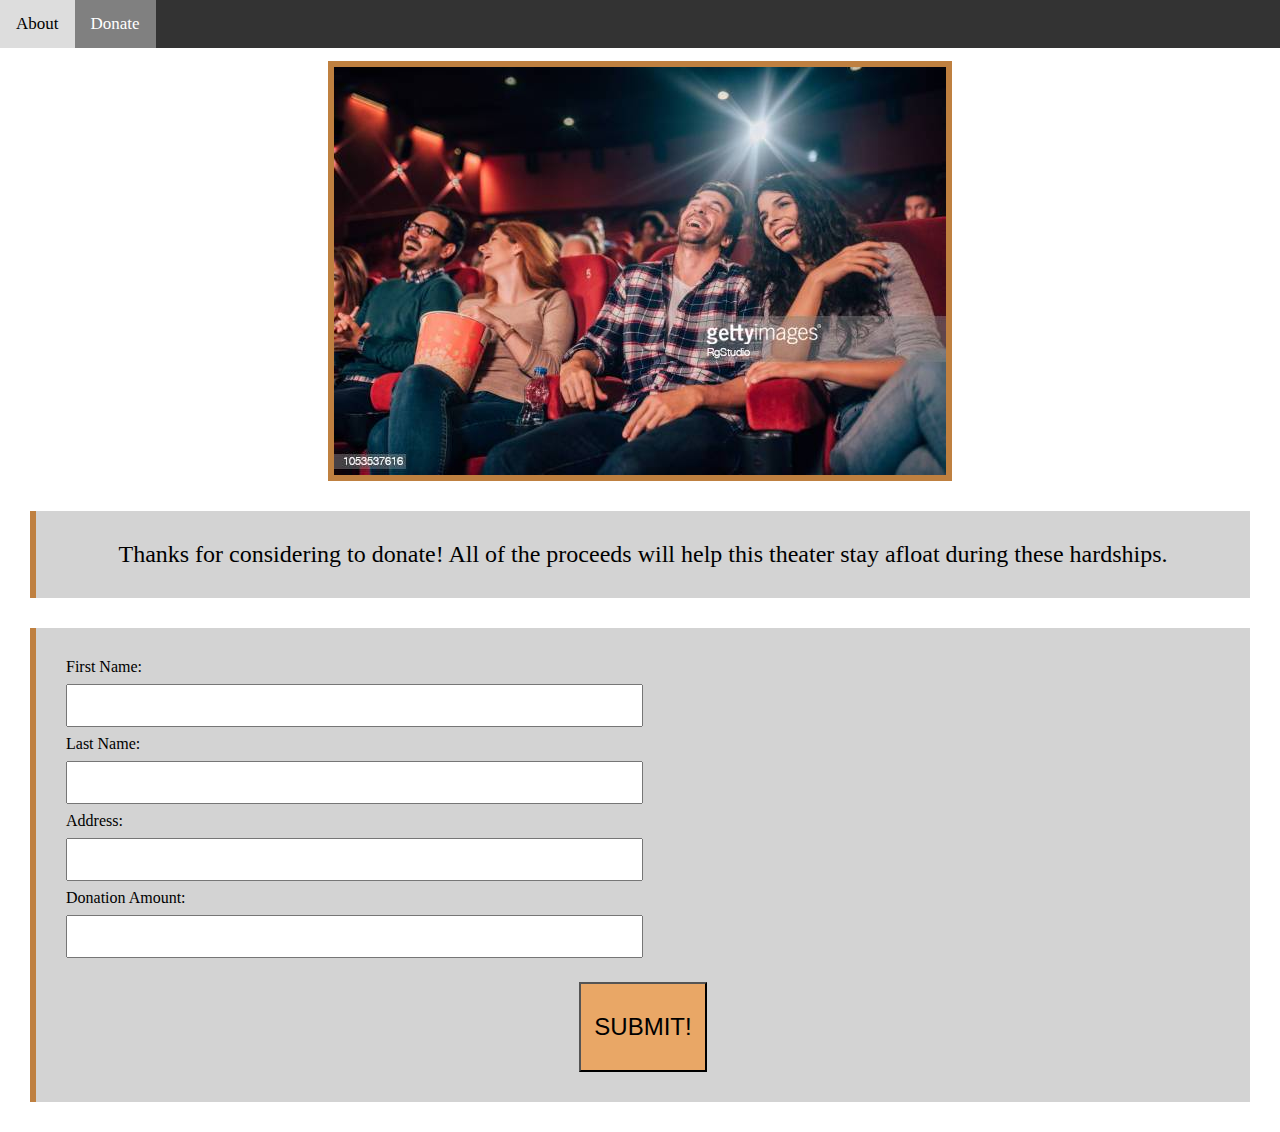
<file: html/donate.html>
<!DOCTYPE html>
<html lang="en">

<head>
    <meta charset="UTF-8">
    <meta http-equiv="X-UA-Compatible" content="IE=edge">
    <meta name="viewport" content="width=device-width, initial-scale=1.0">
    <link rel="stylesheet" href="../css/donate.css">
    <title>Save Village East</title>
</head>

<body>
    <div class="bigdiv">
        <div class="topnav">
            <a href="../index.html">About</a>
            <a class="active" href="donate.html">Donate</a>
        </div>

        <div class="imgcontainer">
            <img class="image" src="../img/stockimagemovietheater.jpg" />
        </div>

        <div class="textcontainer">
            <p>Thanks for considering to donate! All of the proceeds will help this theater stay afloat during these hardships.</p>
        </div>

        <div class="formcontainer">
            <form action="thanks.html">
                <label>First Name:</label><br>
                <input type="text"><br>
                <label>Last Name:</label><br>
                <input type="text"><br>
                <label>Address:</label><br>
                <input type="text"><br>
                <label>Donation Amount:</label><br>
                <input type="text"><br>
                <button class="submitbutton">SUBMIT!</button>
            </form>
        </div>
    </div>
</body>

</html>
</file>
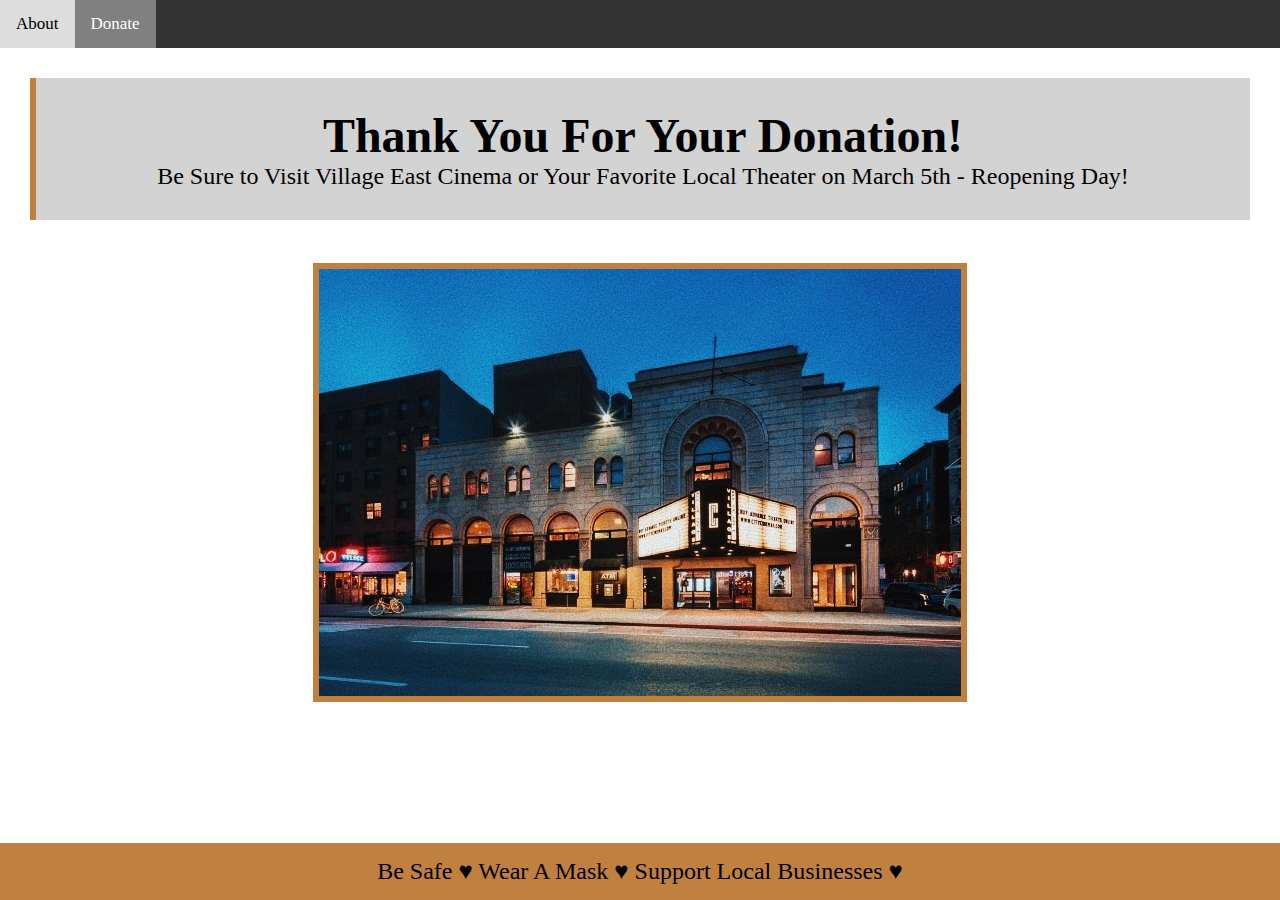
<file: html/thanks.html>
<!DOCTYPE html>
<html lang="en">

<head>
    <meta charset="UTF-8">
    <meta http-equiv="X-UA-Compatible" content="IE=edge">
    <meta name="viewport" content="width=device-width, initial-scale=1.0">
    <link rel="stylesheet" href="../css/thanks.css">
    <title>Thank You For Your Donation!</title>
</head>

<body>
    <div class="bigdiv">
        <div class="topnav">
            <a href="../index.html">About</a>
            <a class="active" href="donate.html">Donate</a>
        </div>
        <div class="textcontainer">
            <h1> Thank You For Your Donation!</h1>
            <p>Be Sure to Visit Village East Cinema or Your Favorite Local Theater on March 5th - Reopening Day!</p>
        </div>
        <div class="imgcontainer">
            <img class="image" src="../img/villageeast.JPG"/>
        </div>
      
    </div>
    <div class="bottomnav">
        <p>Be Safe &hearts; Wear A Mask &hearts; Support Local Businesses &hearts; </p>
    </div>
</body>
</html>
</file>
<file: css/donate.css>
* {
  padding: 0;
  margin: 0;
  box-sizing: border-box;
}

.bigdiv {
  max-width: 100%;
}

/* Add a black background color to the top navigation */
.topnav {
  background-color: #333;
  overflow: hidden;
}

/* Style the links inside the navigation bar */
.topnav a {
  float: left;
  color: #bf8040;
  text-align: center;
  padding: 14px 16px;
  text-decoration: none;
  font-size: 17px;
}

/* Change the color of links on hover */
.topnav a:hover {
  background-color: #ddd;
  color: black;
}

/* Add a color to the active/current link */
.topnav a.active {
  background-color: grey;
  color: white;
}

.imgcontainer {
  padding-top: 1vw;
}

.image {
  display: block;
  margin-left: auto;
  margin-right: auto;
  border: 6px solid #bf8040;
}

.textcontainer {
  font-size: 1.5rem;
  text-align: center;
  border-left: 6px solid #bf8040;
  background-color: lightgrey;
  margin: 30px;
  padding: 30px;
}

.formcontainer {
  font-size: 1rem;
  border-left: 6px solid #bf8040;
  background-color: lightgrey;
  margin: 30px;
  padding: 30px;
}

input[type=text] {
  width: 50%;
  padding: 12px 20px;
  margin: 8px 0;
  box-sizing: border-box;
}

.submitbutton{
  display: block;
  margin-left: auto;
  margin-right: auto;
  margin-top: 1rem;
  height:10vh;
  width: 10vw;
  font-size: 1.5rem;
  background-color: #e9a766
}
</file>
<file: css/thanks.css>
* {
    padding: 0;
    margin: 0;
    box-sizing: border-box;
  }


.bigdiv {
    max-width: 100%;
  }

/* Add a black background color to the top navigation */
.topnav {
    background-color: #333;
    overflow: hidden;
  }
  

  /* Style the links inside the navigation bar */
.topnav a {
    float: left;
    color: #bf8040;
    text-align: center;
    padding: 14px 16px;
    text-decoration: none;
    font-size: 17px;
  }

/* Change the color of links on hover */
.topnav a:hover {
    background-color: #ddd;
    color: black;
  }

  /* Add a color to the active/current link */
.topnav a.active {
    background-color: grey;
    color: white;
  }
  
  .imgcontainer {
    padding-top: 1vw;
  }
  .image {
    display: block;
    margin-left: auto;
    margin-right: auto;
    border: 6px solid #bf8040;
  }


  .textcontainer {
    font-size: 1.5rem;
    text-align: center;
    border-left: 6px solid #bf8040;
    background-color: lightgrey;
    margin: 30px;
    padding: 30px;
  }
  .bottomnav {
    background-color: #333;
    overflow: hidden;
    position: fixed;
    bottom: 0;
    width: 100%;
  }

  .bottomnav p{
      background-color:#bf8040;
      font-size: 1.5rem;
      text-align: center;
      padding: 15px;
  }
</file>
